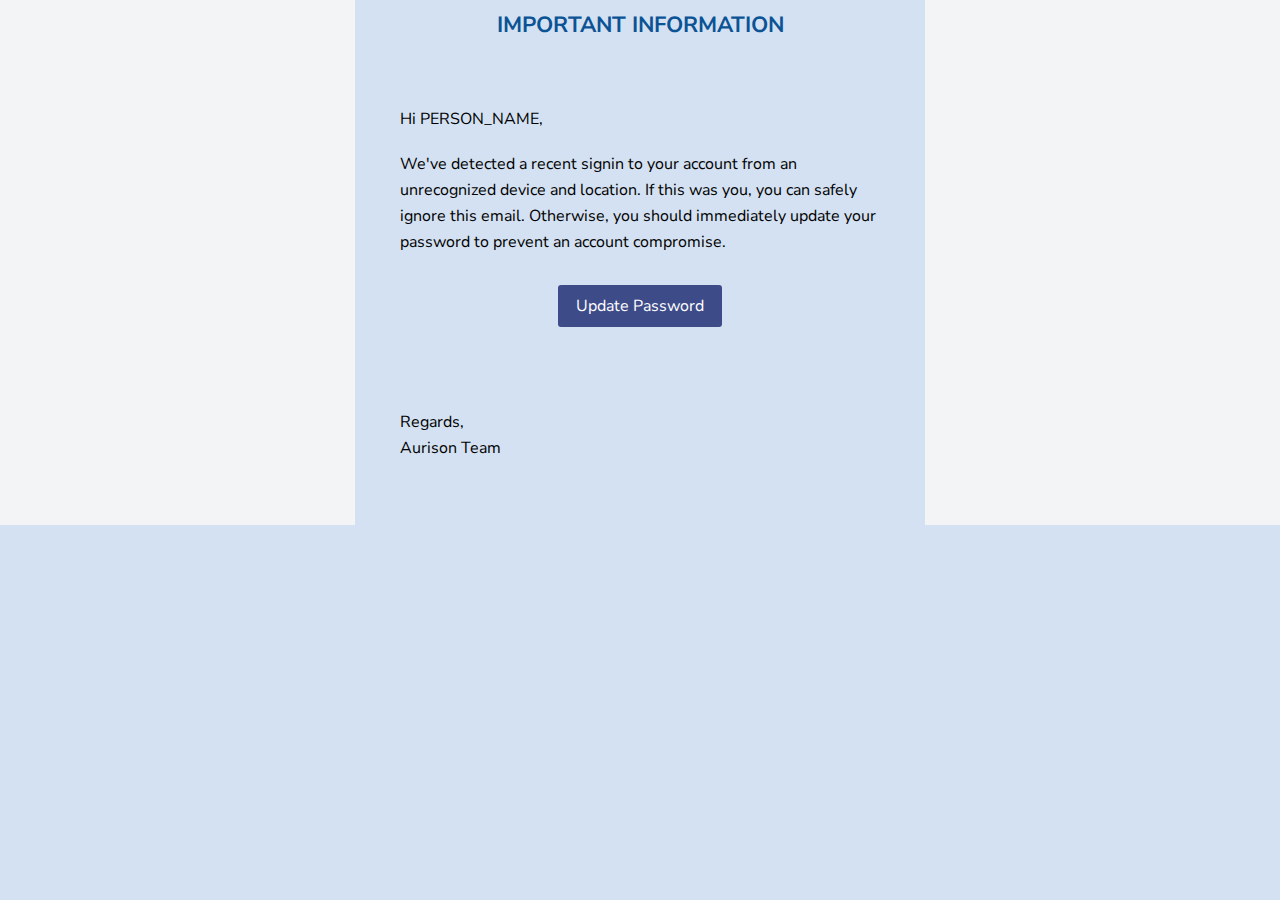
<file: mails/templates/email.html>
<!DOCTYPE html
    PUBLIC "-//W3C//DTD XHTML 1.0 Transitional//EN" "http://www.w3.org/TR/xhtml1/DTD/xhtml1-transitional.dtd">
<html xmlns="http://www.w3.org/1999/xhtml">

<head>
    <meta name="viewport" content="width=device-width, initial-scale=1.0" />
    <meta name="x-apple-disable-message-reformatting" />
    <meta http-equiv="Content-Type" content="text/html; charset=UTF-8" />
    <meta name="color-scheme" content="light dark" />
    <meta name="supported-color-schemes" content="light dark" />
    <title></title>
    <!--
    The style block is collapsed on page load to save you some scrolling.
    Postmark automatically inlines all CSS properties for maximum email client
    compatibility. You can just update styles here, and Postmark does the rest.
  -->
    <style type="text/css" rel="stylesheet" media="all">
        /* Base ------------------------------ */

        @import url("https://fonts.googleapis.com/css?family=Nunito+Sans:400,700&display=swap");
        
        body {
            width: 100% !important;
            height: 100%;
            margin: 0;
            -webkit-text-size-adjust: none;
        }

        .es-p10b {
            padding-bottom: 10px;
        }

        a img {
            border: none;
        }

        td {
            word-break: break-word;
        }

        .preheader {
            display: none !important;
            visibility: hidden;
            font-size: 1px;
            line-height: 1px;
            max-height: 0;
            max-width: 0;
            opacity: 0;
            overflow: hidden;
        }

        /* Type ------------------------------ */

        body,
        td,
        th {
            font-family: "Nunito Sans", Helvetica, Arial, sans-serif;
        }

        .helloworld h1 {
            margin-top: 10px;
            color: #0b5394;
            font-size: 22px;
            text-align: center; /* Add the text-align property for centering */
        }

        h2 {
            margin-top: 0;
            color: black;
            font-size: 16px;
            font-weight: bold;
            text-align: left;
        }

        h3 {
            margin-top: 0;
            color: black;
            font-size: 14px;
            font-weight: bold;
            text-align: left;
        }
        .button {
            background-color: #3d4b89;
            border-top: 10px solid #3869D4;
            border-right: 18px solid #3869D4;
            border-bottom: 10px solid #3869D4;
            border-left: 18px solid #3869D4;
            display: inline-block;
            color: #FFF;
            text-decoration: none;
            border-radius: 3px;
            /*box-shadow: 0 2px 3px rgba(0, 0, 0, 0.16);*/
            -webkit-text-size-adjust: none;
            box-sizing: border-box;
        }

        .button--blue {
            background-color: #3d4b89;
            border-top: 10px solid #3d4b89;
            border-right: 18px solid #3d4b89;
            border-bottom: 10px solid #3d4b89;
            border-left: 18px solid #3d4b89;
            color: #FFF !important; 
        }

        td,
        th {
            font-size: 16px;
        }

        p,
        ul,
        ol,
        blockquote {
            margin: .4em 0 1.1875em;
            font-size: 16px;
            line-height: 1.625;
        }

        p.sub {
            font-size: 13px;
        }

        /* Utilities ------------------------------ */

        .align-right {
            text-align: right;
        }

        .align-left {
            text-align: left;
        }

        .align-center {
            text-align: center;
        }

        
        a {
            color: black;
            text-decoration: none;
        } 

        a:hover {
            text-decoration: none;
            color: white; 
        }

        .button--red {
            background-color: #FF6136;
            border-top: 10px solid #FF6136;
            border-right: 18px solid #FF6136;
            border-bottom: 10px solid #FF6136;
            border-left: 18px solid #FF6136;
        }

        @media only screen and (max-width: 500px) {
            .button {
                width: 100% !important;
                text-align: center !important;
            }
        }

        /* Attribute list ------------------------------ */

        .attributes {
            margin: 0 0 21px;
        }

        .attributes_content {
            background-color: #F4F4F7;
            padding: 16px;
        }

        .attributes_item {
            padding: 0;
        }

        /* Related Items ------------------------------ */

        .related {
            width: 100%;
            margin: 0;
            padding: 25px 0 0 0;
            -premailer-width: 100%;
            -premailer-cellpadding: 0;
            -premailer-cellspacing: 0;
        }

        .related_item {
            padding: 10px 0;
            color: #CBCCCF;
            font-size: 15px;
            line-height: 18px;
        }

        .related_item-title {
            display: block;
            margin: .5em 0 0;
        }

        .related_item-thumb {
            display: block;
            padding-bottom: 10px;
        }

        .related_heading {
            border-top: 1px solid #CBCCCF;
            text-align: center;
            padding: 25px 0 10px;
        }

        /* Discount Code ------------------------------ */

        .discount {
            width: 100%;
            margin: 0;
            padding: 24px;
            -premailer-width: 100%;
            -premailer-cellpadding: 0;
            -premailer-cellspacing: 0;
            background-color: #F4F4F7;
            border: 2px dashed #CBCCCF;
        }

        .discount_heading {
            text-align: center;
        }

        .discount_body {
            text-align: center;
            font-size: 15px;
        }

        .social {
            width: auto;
        }

        .social td {
            padding: 0;
            width: auto;
        }

        .social_icon {
            height: 20px;
            margin: 0 8px 10px 8px;
            padding: 0;
        }

        /* Data table ------------------------------ */

        .purchase {
            width: 100%;
            margin: 0;
            padding: 35px 0;
            -premailer-width: 100%;
            -premailer-cellpadding: 0;
            -premailer-cellspacing: 0;
        }

        .purchase_content {
            width: 100%;
            margin: 0;
            padding: 25px 0 0 0;
            -premailer-width: 100%;
            -premailer-cellpadding: 0;
            -premailer-cellspacing: 0;
        }

        .purchase_item {
            padding: 10px 0;
            color: #51545E;
            font-size: 15px;
            line-height: 18px;
        }

        .purchase_heading {
            padding-bottom: 8px;
            border-bottom: 1px solid #EAEAEC;
        }

        .purchase_heading p {
            margin: 0;
            color: #85878E;
            font-size: 12px;
        }

        .purchase_footer {
            padding-top: 15px;
            border-top: 1px solid #EAEAEC;
        }

        .purchase_total {
            margin: 0;
            text-align: right;
            font-weight: bold;
            color: #333333;
        }

        .purchase_total--label {
            padding: 0 15px 0 0;
        }

        body {
            background-color: #d3e1f2;
            color: black;
        }

        p {
            color: black;
        }

        .email-wrapper {
            width: 100%;
            margin: 0;
            padding: 0;
            -premailer-width: 100%;
            -premailer-cellpadding: 0;
            -premailer-cellspacing: 0;
            background-color: #F2F4F6;
        }

        .email-content {
            width: 100%;
            margin: 0;
            padding: 0;
            -premailer-width: 100%;
            -premailer-cellpadding: 0;
            -premailer-cellspacing: 0;
        }

        /* Masthead ----------------------- */

        .email-masthead {
            padding: 25px 0;
            text-align: center;
        }

        .email-masthead_logo {
            width: 94px;
        }

        .email-masthead_name {
            font-size: 16px;
            font-weight: bold;
            color: black;
            text-decoration: none;
            text-shadow: 0 1px 0 white;
        }

        /* Body ------------------------------ */

        .email-body {
            width: 100%;
            margin: 0;
            padding: 0;
            -premailer-width: 100%;
            -premailer-cellpadding: 0;
            -premailer-cellspacing: 0;
        }

        .email-body_inner {
            width: 570px;
            margin: 0 auto;
            padding: 0;
            -premailer-width: 570px;
            -premailer-cellpadding: 0;
            -premailer-cellspacing: 0;
            background-color: #d3e1f2;
        }

        .email-footer {
            width: 570px;
            margin: 0 auto;
            padding: 0;
            -premailer-width: 570px;
            -premailer-cellpadding: 0;
            -premailer-cellspacing: 0;
            text-align: center;
        }

        .email-footer p {
            color: black;
        }

        .body-action {
            width: 100%;
            margin: 30px auto;
            padding: 0;
            -premailer-width: 100%;
            -premailer-cellpadding: 0;
            -premailer-cellspacing: 0;
            text-align: center;
        }

        .body-sub {
            margin-top: 25px;
            padding-top: 25px;
            border-top: 1px solid #d3e1f2;
        }

        .content-cell {
            padding: 45px;
        }

        /*Media Queries ------------------------------ */

        @media only screen and (max-width: 600px) {

            .email-body_inner,
            .email-footer {
                width: 100% !important;
            }
        }

        @media (prefers-color-scheme: dark) {

            body,
            .email-body,
            .email-body_inner,
            .email-content,
            .email-wrapper,
            .email-masthead,
            .email-footer {
                background-color: #f8f9fd !important;
                color: #FFF !important;
            }

            p,
            ul,
            ol,
            blockquote,
            h1,
            h2,
            h3,
            span,
            .purchase_item {
                color: black !important;
            }

            h1 {
                margin-top: 0;
                color: #0b5394 !important;
                font-size: 22px;
                text-align: left;
            }

            /* Buttons ------------------------------ */

            .button {
                background-color: #3d4b89;
                border-top: 10px solid #3869D4;
                border-right: 18px solid #3869D4;
                border-bottom: 10px solid #3869D4;
                border-left: 18px solid #3869D4;
                display: inline-block;
                color: #FFF;
                text-decoration: none;
                border-radius: 3px;
                /*box-shadow: 0 2px 3px rgba(0, 0, 0, 0.16);*/
                -webkit-text-size-adjust: none;
                box-sizing: border-box;
            }

            .button--blue {
                background-color: #3d4b89;
                border-top: 10px solid #3d4b89;
                border-right: 18px solid #3d4b89;
                border-bottom: 10px solid #3d4b89;
                border-left: 18px solid #3d4b89;
                color: #FFF !important; 
            }

            .attributes_content,
            .discount {
                background-color: #222 !important;
            }

            .email-masthead_name {
                text-shadow: none !important;
            }
        }

        :root {
            color-scheme: light dark;
        }
    </style>
  
</head>

<body>
    <table class="email-wrapper" width="100%" cellpadding="0" cellspacing="0" role="presentation">
        <tr>
            <td align="center">
                <table class="email-content" width="100%" cellpadding="0" cellspacing="0" role="presentation">
                
                    <tr>
                        <td class="email-body" width="570" cellpadding="0" cellspacing="0">
                            <table class="email-body_inner" align="center" width="570" cellpadding="0" cellspacing="0"
                                role="presentation">
                                <tr>
                                    <td align="center" class="helloworld">
                                        <h1>IMPORTANT INFORMATION</h1>
                                    </td>
                                </tr>
                                <tr>
                                    <td class="content-cell">
                                        <div>
                                            <p>Hi PERSON_NAME,</p>
                                            <p>
                                                We've detected a recent signin to your account from an unrecognized device and location.
                                                If this was you, you can safely ignore this email. Otherwise, you should immediately
                                                update your password to prevent an account compromise.
                                            </p>
                                            <table class="body-action" align="center" width="100%" cellpadding="0"
                                                cellspacing="0">
                                                <tr>
                                                    <td align="center">
                                                        <table width="100%" border="0" cellspacing="0" cellpadding="0">
                                                            <tr>
                                                                <td align="center">
                                                                    <table border="0" cellspacing="0" cellpadding="0">
                                                                        <tr>
                                                                            <td>
                                                                                <a href="PERSON_LINK"
                                                                                    class="button button--blue"
                                                                                    target="_blank">Update Password</a>
                                                                            </td>
                                                                        </tr>
                                                                    </table>
                                                                </td>
                                                            </tr>
                                                        </table>
                                                    </td>
                                                </tr>
                                            </table>
                                            
                                            <p>
                                                <br>
                                                <br>
                                                Regards,
                                                <br>
                                                Aurison Team
                                            </p>

                                        </div>
                                    </td>
                                </tr>
                            </table>
                        </td>
                    </tr>
                </table>
            </td>
        </tr>
    </table>
</body>

</html>
</file>
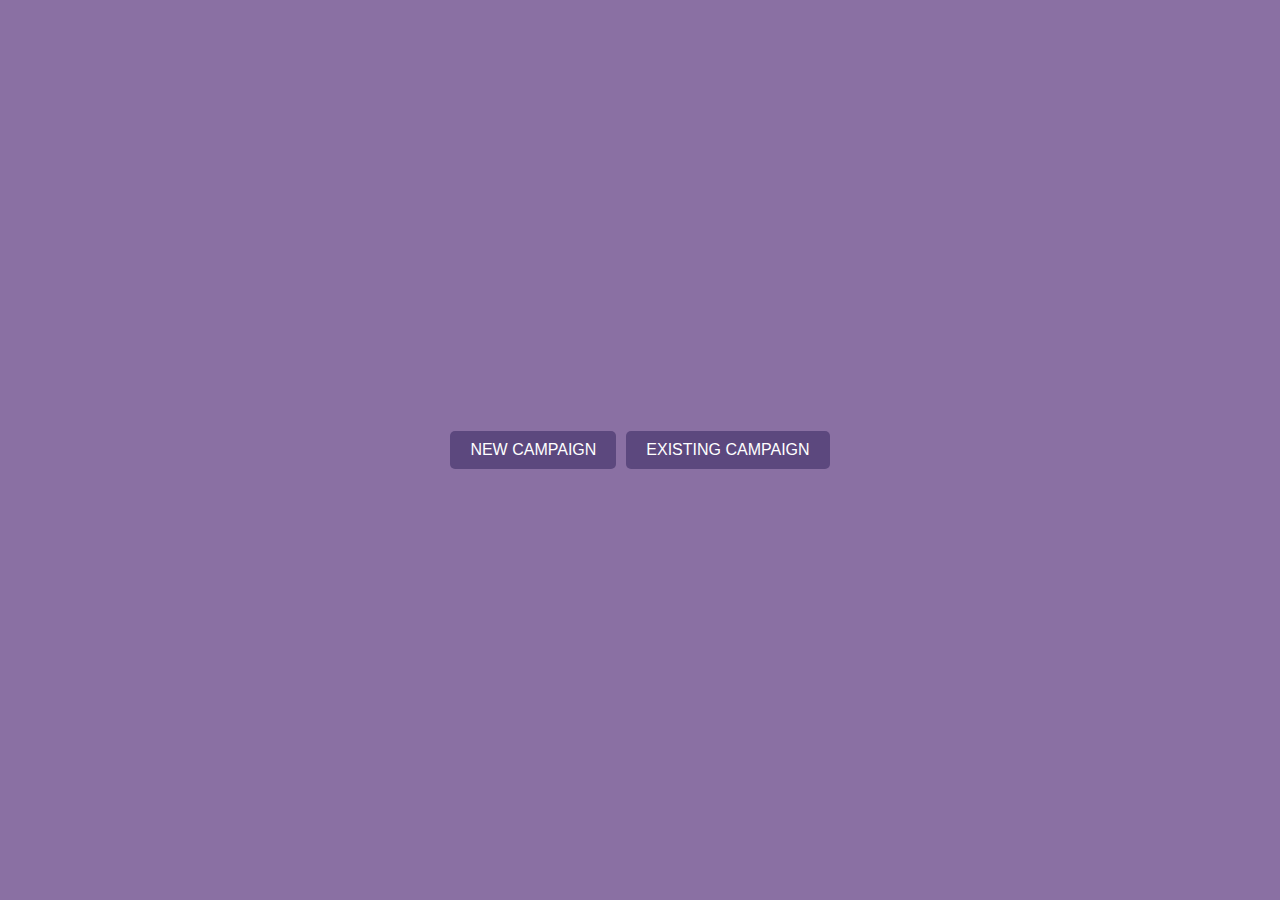
<file: management/templates/manage.html>
<!DOCTYPE html>
<html lang="en">
<head>
    <meta name="viewport" content="width=device-width, initial-scale=1.0">
    <meta charset="UTF-8">

    <title>Manage</title>
    
    <style>
        body {
            background-color: #8a70a3; /* Dull shade of purple */
            display: flex;
            align-items: center;
            justify-content: center;
            height: 100vh;
            margin: 0;
        }

        button {
            background-color: #5c487e; /* Darker shade of purple for buttons */
            color: #fff; /* White text color */
            padding: 10px 20px;
            border: none;
            border-radius: 5px;
            cursor: pointer;
            margin: 5px;
            font-size: 16px;
        }

        @media only screen and (max-width: 600px) {
            body {
                flex-direction: column;
            }

            button {
                width: 100%;
            }
        }
    </style>
</head>
<body>
    <button onclick="window.location.href = '/eganam/camp/new';">NEW CAMPAIGN</button>
    <button onclick="window.location.href = '/eganam/camp/all?all=True';">EXISTING CAMPAIGN</button>
</body>
</html>
</file>
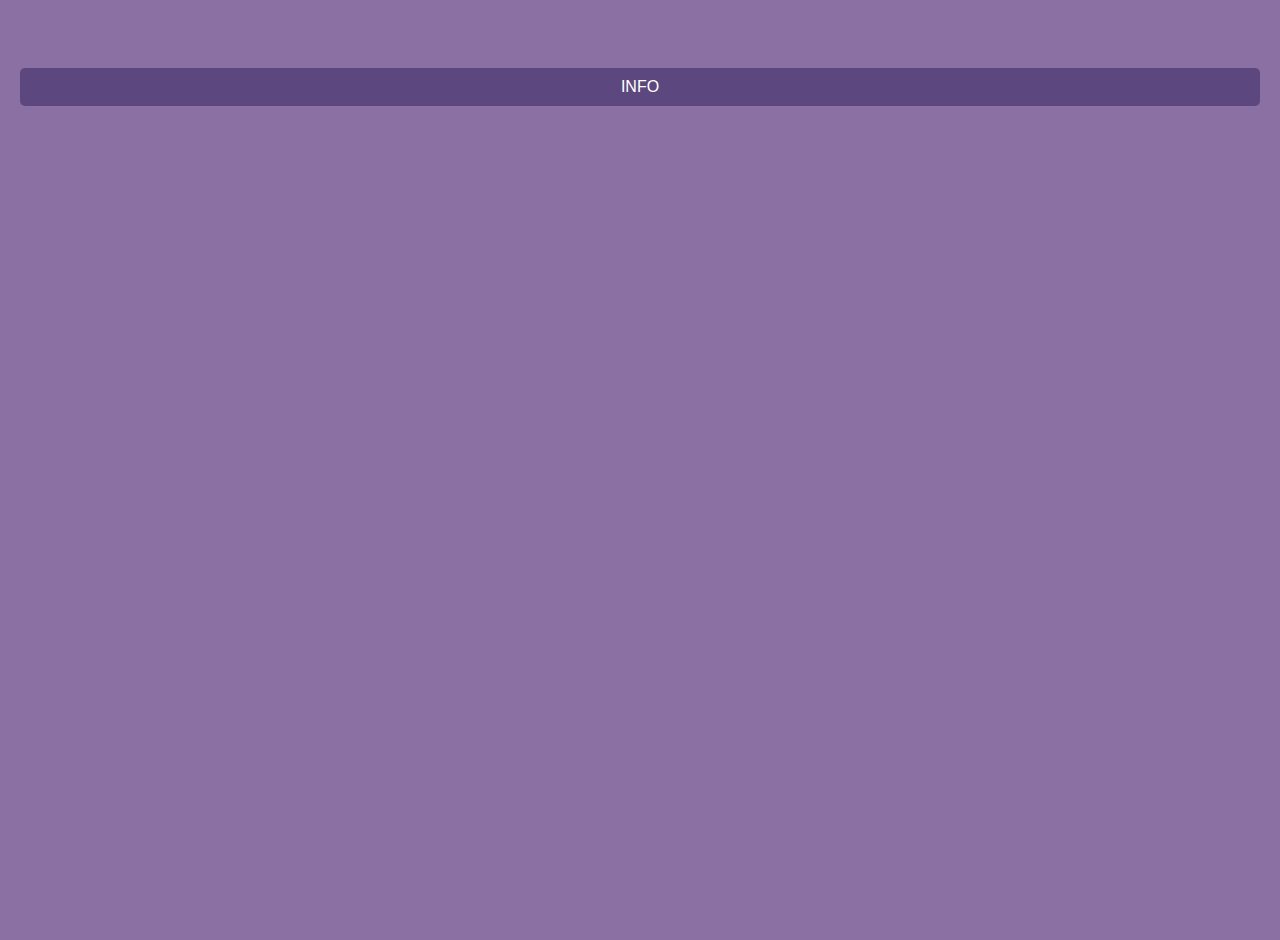
<file: management/templates/render.html>
<!DOCTYPE html>
<html lang="en">
<head>
    <meta name="viewport" content="width=device-width, initial-scale=1.0">
    <meta charset="UTF-8">

    <title>STILL HATE FRONTEND</title>
    
    <style>
        div {
            text-align: start;
            color: #fff;
        }
        body {
            background-color: #8a70a3; /* Dull shade of purple */
            display: flex;
            flex-direction: column; /* Change to column direction */
            align-items: center;
            padding: 20px;
            height: 100vh;
            margin: 0;
        }

        button {
            background-color: #5c487e; /* Darker shade of purple for buttons */
            color: #fff; /* White text color */
            padding: 10px 20px;
            border: none;
            border-radius: 5px;
            cursor: pointer;
            margin: 5px;
            font-size: 16px;
            width: 100%;
        }

        table {
            width: 100%;
            margin-top: 20px;
            border-collapse: collapse;
        }

        th, td {
            border: 1px solid #fff; /* White border for cells */
            padding: 10px;
            text-align: left;
            color: #fff; /* White text color for cells */
        }

        @media only screen and (max-width: 600px) {
            button {
                width: auto;
            }
        }
    </style>
</head>
<body>
    <h1></h1>
    <button onclick="window.location.href = '/eganam/camp/new';">INFO</button>
</body>
</html>
</file>
